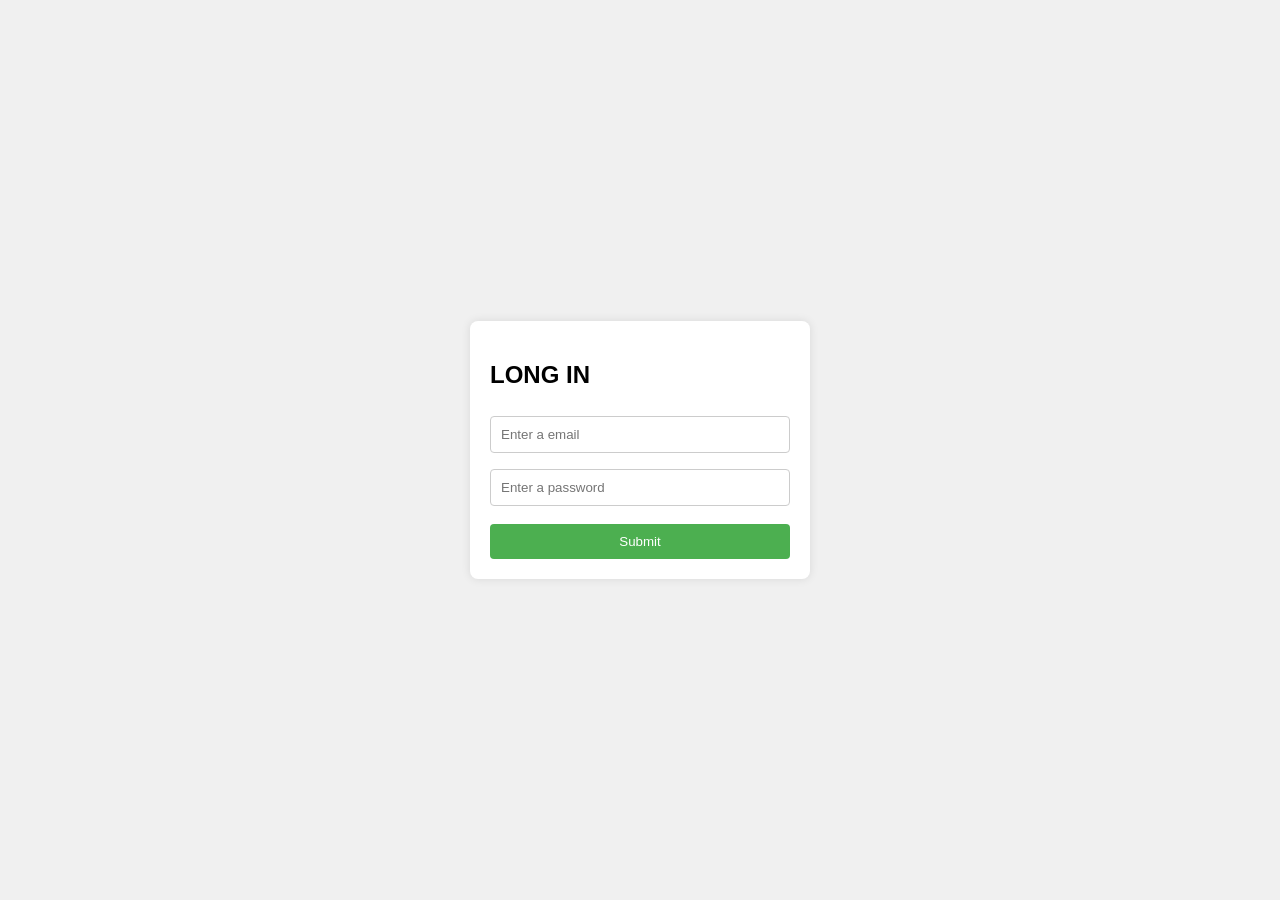
<file: view/login.html>
<!DOCTYPE html>
<html lang="en">
<head>
    <meta charset="UTF-8">
    <meta name="viewport" content="width=device-width, initial-scale=1.0">
    <title>Longin</title>
    <link rel="stylesheet" href="singup.css">
</head>
<body>
    <form  id="userData">
       <h2>LONG IN</h2>
        <input type="email" name="email" id="email" placeholder="Enter a email" />
        <input type="text" name="password" id="password" placeholder="Enter a password" />
        <input type="submit" />
      </form>
</body>
<script src="./login.js"></script>
</html>
</file>
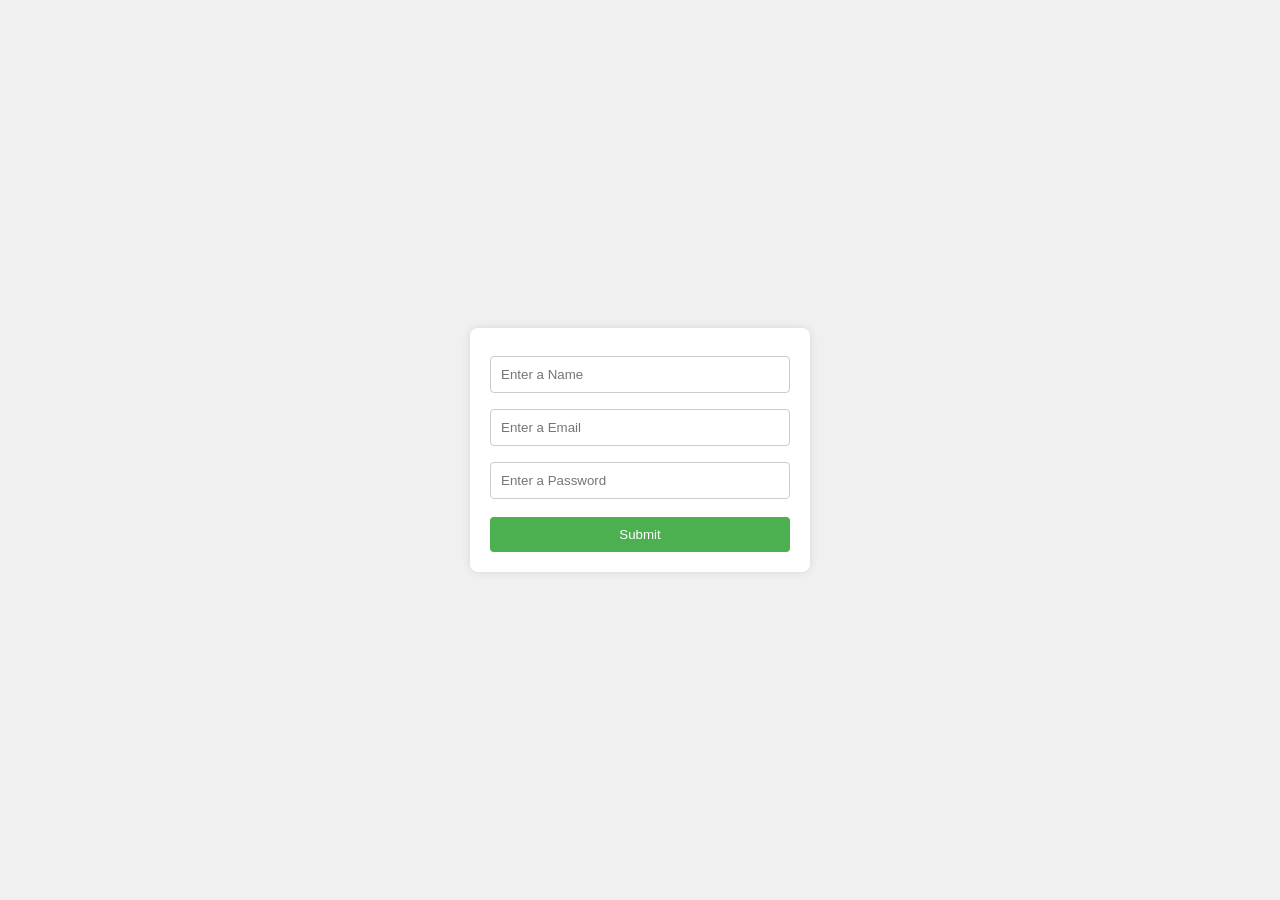
<file: view/signup.html>
<!DOCTYPE html>
<html lang="en">
  <head>
    <meta charset="UTF-8" />
    <meta name="viewport" content="width=device-width, initial-scale=1.0" />
    <title>Signup</title>
    <link rel="stylesheet" href="singup.css">
  </head>
  <body>
    <form  id="userData">
      <input type="text" name="username" id="username" placeholder="Enter a Name"/>
      <input type="email" name="email" id="email" placeholder="Enter a Email" />
      <input type="text" name="password" id="password" placeholder="Enter a Password" />
      <input type="submit" />
    </form>

  </body>
  <script src="./signup.js"></script>
</html>
</file>
<file: view/singup.css>
body {
    font-family: Arial, sans-serif;
    background-color: #f0f0f0;
    display: flex;
    justify-content: center;
    align-items: center;
    height: 100vh;
    margin: 0;
  }

  #userData {
    background-color: #fff;
    padding: 20px;
    border-radius: 8px;
    box-shadow: 0 0 10px rgba(0, 0, 0, 0.1);
    width: 300px;
  }

  input[type="text"],
  input[type="email"],
  input[type="password"] {
    width: 100%;
    padding: 10px;
    margin: 8px 0;
    border: 1px solid #ccc;
    border-radius: 4px;
    box-sizing: border-box;
  }

  input[type="submit"] {
    width: 100%;
    background-color: #4CAF50;
    color: white;
    padding: 10px;
    margin-top: 10px;
    border: none;
    border-radius: 4px;
    cursor: pointer;
  }

  input[type="submit"]:hover {
    background-color: #45a049;
  }
</file>
